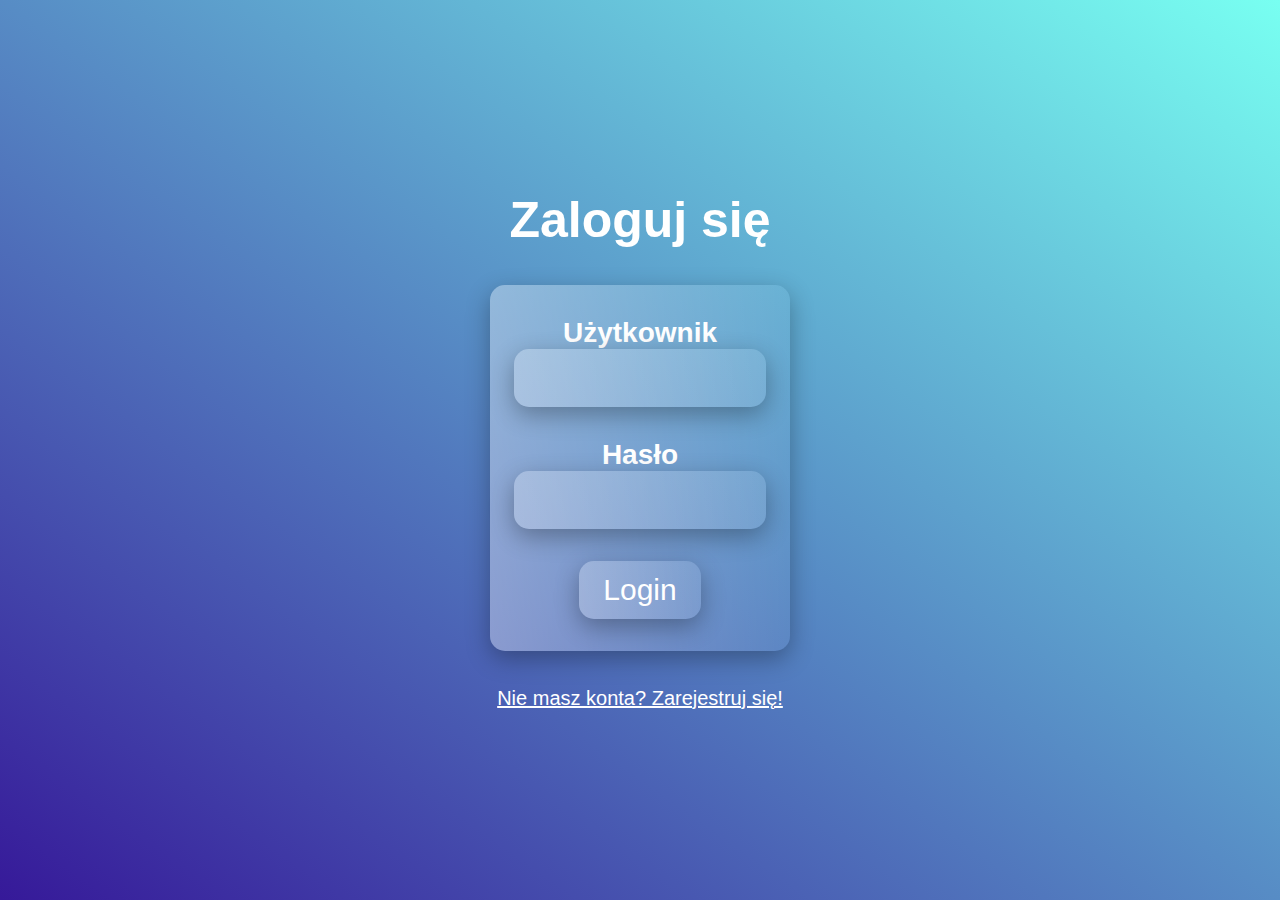
<file: index.html>
<!DOCTYPE html>
<html lang="en">
<head>
    <meta charset="UTF-8">
    <meta http-equiv="X-UA-Compatible" content="IE=edge">
    <meta name="viewport" content="width=device-width, initial-scale=1.0">
    <title>Kino</title>
    <link rel="stylesheet" href="style.css">
</head>
<body>
  
  <h2>Zaloguj się</h2>
    <form autocomplete="on">
      
        <div class="form_input-container">
           <label for="user"><h1>Użytkownik</h1></label>
          <input id="user" type="text">  
          </div>

        <div class="form_input-container">
          <label  for="password"><h1>Hasło</h1></label>
        <input id="password" type="password">    
        </div>
        <button>Login</button>
    </form>
    <article> <div class="rejestracja-container"><footer><a href="index2.html" style="color: white;">Nie masz konta? Zarejestruj się!</a></footer></div> 
</article>
</body>
</html>
</file>
<file: style.css>
:root{
    --color-dark: #361999;
    --color-light: #78fff1;
}

* {
    box-sizing:border-box ;
    margin: 0;
    padding: 0;
 }       

 body{
    

    background: var(--color-light);
    background: linear-gradient(
    to top right,
    var(--color-dark),
    var(--color-light) );


    align-items: center;
    display: flex;
    justify-content: center;
    flex-direction: column;
    border: 100px;
    
    

    font-family:  Helvetica, sans-serif;
    font-size: 14px;
    height: 100vh;
    width: 100vw;
}

h2{
    color: white;
    font-size: 50px;
    padding: 36px 24px;
}


form{
background: linear-gradient(
    to left,
    rgba(255,255,255,0.05),
    rgba(255,255,255,0.35)

);
border-radius: 15px;
box-shadow: 0px 8px 24px 0px rgba(0, 0, 0, 0.3);
max-width: 300px;
 padding: 32px 24px;
 text-align: center;
}

footer{
    padding: 36px 24px;
    text-align: center;
    font-size: 20px;
    
}
input,button{
    background: linear-gradient(
    to left,
    rgba(255,255,255,0.1),
    rgba(255,255,255,0.25)

);
border: none;
border-radius: 15px;
box-shadow: 0px 8px 24px 0px rgba(0, 0, 0, 0.3);
color: white;
font-size: 30px;
padding: 12px 24px;

}

input{
    width: 100% ;
    margin-bottom: 32px;
}



label{
color: white;
display: flex;
align-items: top;
justify-content: center;

}
</file>
